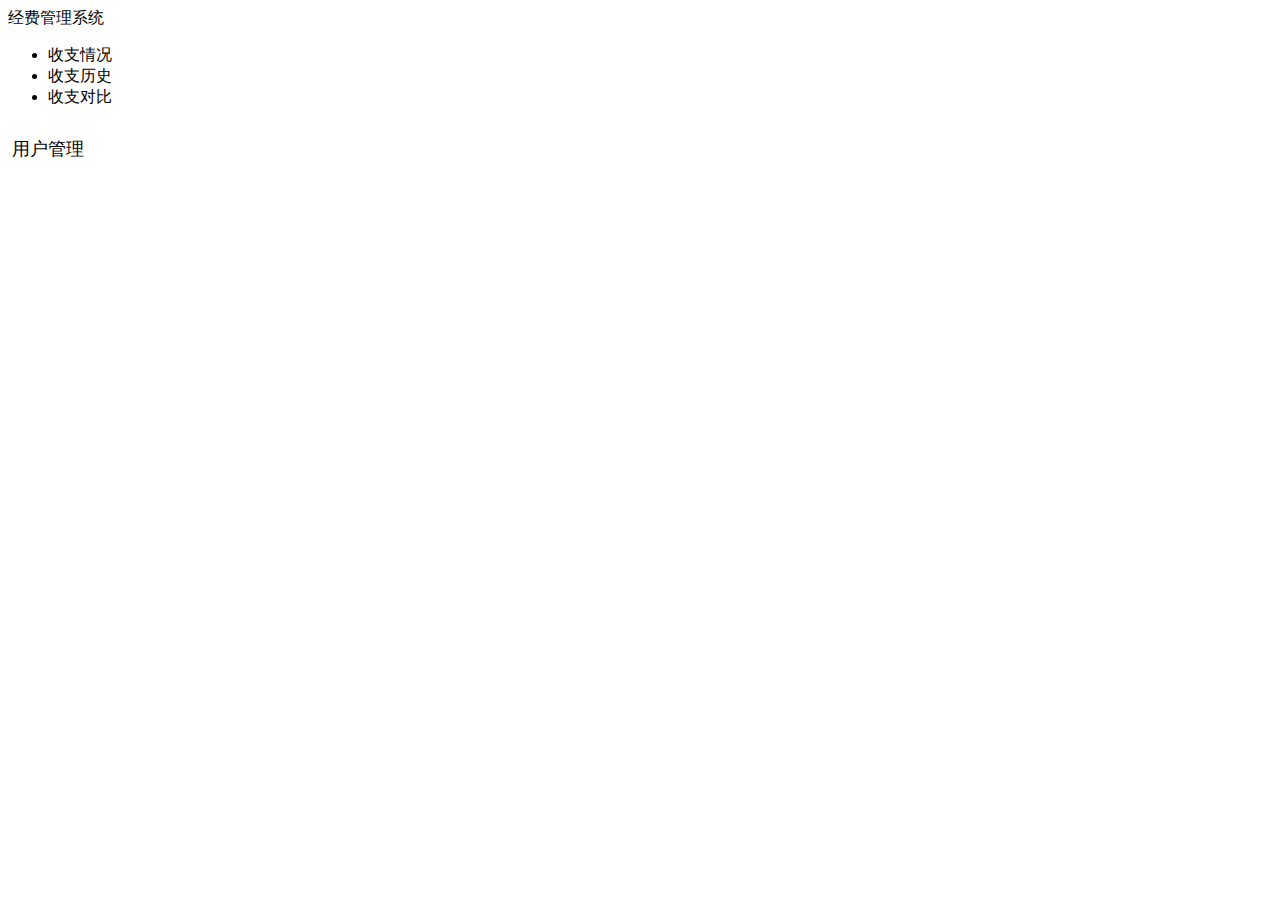
<file: target/classes/templates/main/index.html>
<!DOCTYPE html>
<html xmlns:th="http://www.thymeleaf.org">
<head>
    <title>经费管理系统界面</title>
    <meta charset="utf-8">
    <link th:href="@{/layout/css/header.css}" rel="stylesheet" type="text/css"/>
    <script type="text/javascript" th:src="@{/easyui/jquery.min.js}"></script>
    <script type="text/javascript" th:inline="javascript">
        $(function(){
            var count = 0;
            $("#user-logo").click(function(){
                if(count%2==0){
                     $("#manage-target").css("display","block");
                     count++;
                }
                else{
                     $("#manage-target").css("display","none");
                     count++;
                }
            });
        });
    </script>
</head>
<body>
    <div class="header">
        <div class="tip-name">经费管理系统</div>
        <div class="wht-lis">
            <ul class="table-line">
                <li><a class="typeColor-as" id="typeColor-as">收支情况</a></li>
                <li><a class="typeColor-as" id="typeColor-bs">收支历史</a></li>
                <li><a class="typeColor-as" id="typeColor-cs">收支对比</a></li>
            </ul>
        </div>
        <div class="user-logout">
            <div style="width:80px;height:55px;float:left;text-align:center;"><div style="width:80px;height:13px;"></div>
                <a th:if="${session.typeId}=='1'" class="user-list-info" th:href="@{/indexAction/userList}" style="font-size:18px;width:80px;margin: 0 auto;text-decoration:none;">用户管理</a>
            </div>
            <div style="width:180px;height:55px;float:right;">
                <img th:src="@{/layout/images/user-logo.png}" id="user-logo">
                <div style="text-align: center;width: 50px;float: right;margin: 12px 82px 0px 0px;">
                    <span th:if="${session.typeId}=='1'" style="margin-left:10px;" th:text="${session.admin.username}"></span>
                    <span th:if="${session.typeId}=='0'" style="margin-left:10px;" th:text="${session.user.username}"></span>
                </div>
                <ul id="manage-target" style="display: none;text-decoration:none;"><li><a th:href="@{/system/logout}">退出/注销</a></li></ul>
            </div>
        </div>
    </div>
    <div class="mid-content">
        <div class="mainbody" id="Income" style="position: absolute;">
            <iframe  th:src="@{/iframe/income}" name="Income" width="100%" height="640px" style="scrolling: auto;frameborder: no;border: 0;marginwidth: 0;marginheight: 0;scrolling: no;allowtransparency: yes;"></iframe>
        </div>
        <div class="mainbody" id="Linechart" style="position: absolute;display:none;">
            <iframe  th:src="@{/iframe/Linechart}" name="Linechart" width="100%" height="660px" style="scrolling: auto;frameborder: no;border: 0;marginwidth: 0;marginheight: 0;scrolling: no;allowtransparency: yes;"></iframe>
        </div>
        <div class="mainbody" id="Piechart" style="position: absolute;display:none;">
            <iframe  th:src="@{/iframe/Piechart}" name="Piechart" width="100%" height="660px" style="scrolling: auto;frameborder: no;border: 0;marginwidth: 0;marginheight: 0;scrolling: no;allowtransparency: yes;"></iframe>
        </div>
    </div>
</body>
<script type="text/javascript">
      $(function(){
            $("#typeColor-as").click(function(){
                $("#typeColor-as").css("background","#E01818");
                $("#typeColor-bs").css("background","#252D47");
                $("#typeColor-cs").css("background","#252D47");
                $("#Linechart").hide();
                $("#Piechart").hide();
                $("#Income").show();
            });
            $("#typeColor-bs").click(function(){
                $("#typeColor-bs").css("background","#E01818");
                $("#typeColor-as").css("background","#252D47");
                $("#typeColor-cs").css("background","#252D47");
                $("#Income").hide();
                $("#Piechart").hide();
                $("#Linechart").show();
            });
            $("#typeColor-cs").click(function(){
                $("#typeColor-cs").css("background","#E01818");
                $("#typeColor-bs").css("background","#252D47");
                $("#typeColor-as").css("background","#252D47");
                $("#Income").hide();
                $("#Linechart").hide();
                $("#Piechart").show();
            });
        });
    </script>
</html>
</file>
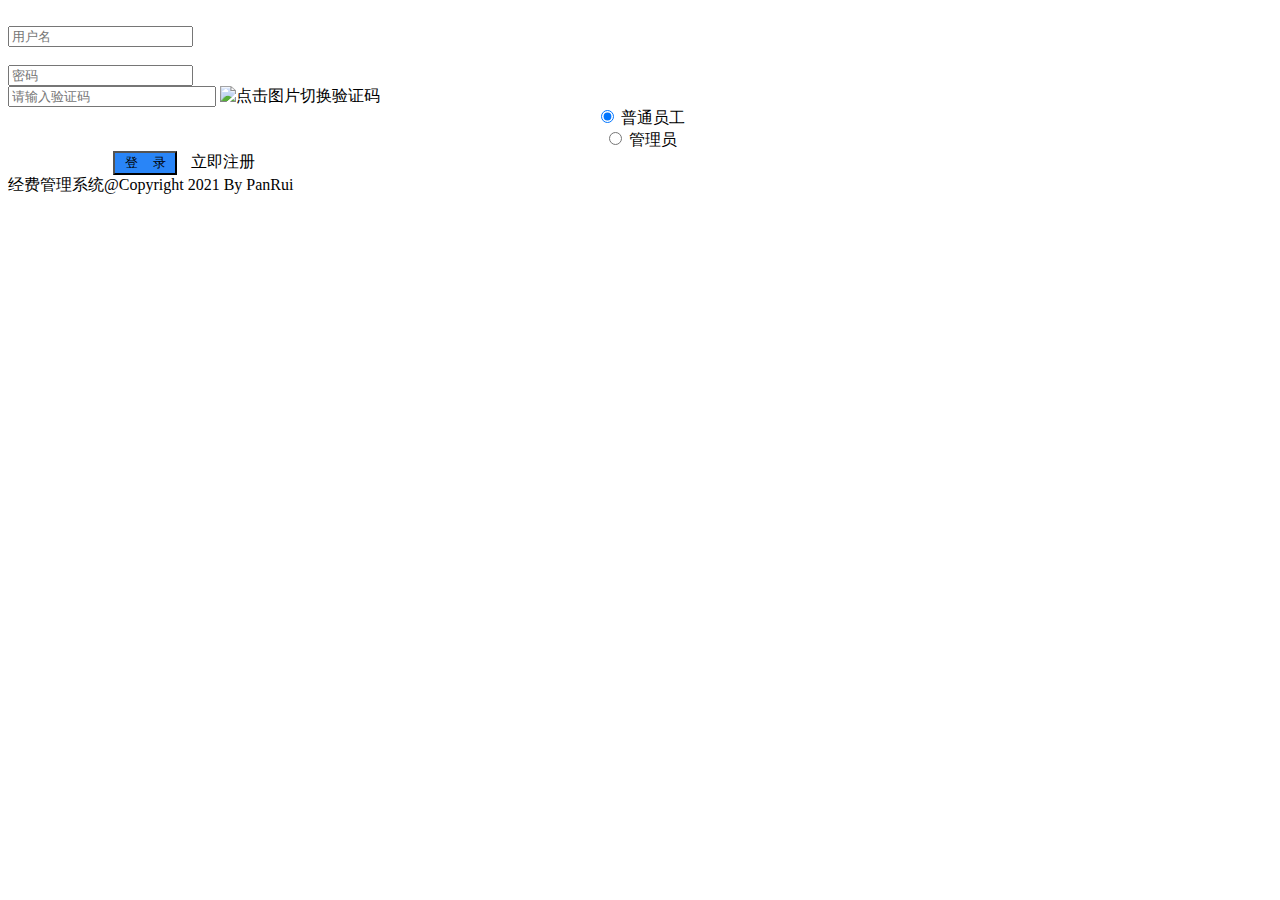
<file: target/classes/templates/login.html>
<!DOCTYPE html>
<html xmlns:th="http://www.thymeleaf.org">
<head>
    <meta charset="utf-8">
    <meta name="renderer" content="webkit|ie-comp|ie-stand">
    <meta http-equiv="X-UA-Compatible" content="IE=edge,chrome=1">
    <meta name="viewport" content="width=device-width,initial-scale=1,minimum-scale=1.0,maximum-scale=1.0,user-scalable=no" />
    <meta http-equiv="Cache-Control" content="no-siteapp" />
    <link th:href="@{/h-ui/css/H-ui.min.css}" rel="stylesheet" type="text/css" />
    <link th:href="@{/h-ui/css/H-ui.login.css}" rel="stylesheet" type="text/css" />
    <link th:href="@{/h-ui/lib/icheck/icheck.css}" rel="stylesheet" type="text/css" />
    <link th:href="@{/h-ui/lib/Hui-iconfont/1.0.1/iconfont.css}" rel="stylesheet" type="text/css" />
    <link rel="stylesheet" type="text/css" th:href="@{/easyui/themes/default/easyui.css}">
    <link rel="stylesheet" type="text/css" th:href="@{/easyui/themes/icon.css}">
    <script type="text/javascript" th:src="@{/easyui/jquery.min.js}"></script>
    <script type="text/javascript" th:src="@{/h-ui/js/H-ui.js}"></script>
    <script type="text/javascript" th:src="@{/h-ui/lib/icheck/jquery.icheck.min.js}"></script>
    <script type="text/javascript" th:src="@{/easyui/jquery.easyui.min.js}"></script>
    <script type="text/javascript" th:inline="javascript">
    $(function(){
        //点击图片切换验证码，console控制台打印路径
        $("#vcodeImg").click(function(){
            var uri = /*[[@{/system/checkCode}]]*/;
            this.src = uri + '?t=' + new Date().getTime();
            console.log(this.src);
        });
        //登录
        $("#submitBtn").click(function(){
            let dataArray = $("#form").serializeArray();
            var judgeValue = true;//判断值初值为true，代表继续向后台提交
            $.each(dataArray,function(index,item){
                if(!item.value){
                        $.messager.alert("消息提醒","用户名、密码或验证码不能为空！","warning");
                        judgeValue = false;
                        return false;
                }
            });
            if(judgeValue){
                $.ajax({
                    async: false,
                    type: "post",
                    url: /*[[@{/system/login}]]*/,
                    data: dataArray,
                    dataType: "json", //返回数据类型
                    success: function(data){
                        if(data.success){
                            window.location.href = /*[[@{/system/index}]]*/;
                        }else{
                            $.messager.alert("消息提醒", data.message, "warning");
                            $("#vcodeImg").click();//切换验证码
                            $("input[name='code']").val("");//清空验证码输入框
                        }
                    }
                });
            }
        });
	})
</script>
    <title>登录|经费管理系统</title>
    <meta name="keywords" content="经费管理系统">
</head>
<body>

<div class="header" style="display: none;"></div>
<div class="loginWraper">
    <div id="loginform" class="loginBox">
        <form id="form" class="form form-horizontal" method="post">
            <div class="row cl">
                <label class="form-label col-3"><i class="Hui-iconfont">&#xe60d;</i></label>
                <div class="formControls col-8">
                    <input id="username" name="username" type="text" placeholder="用户名" class="input-text radius size-L" required="required">
                </div>
            </div>
            <div class="row cl">
                <label class="form-label col-3"><i class="Hui-iconfont">&#xe63f;</i></label>
                <div class="formControls col-8">
                    <input id="password" name="password" type="password" placeholder="密码" class="input-text radius size-L" required="required">
                </div>
            </div>
            <div class="row cl">
                <div class="formControls col-8 col-offset-3">
                    <input class="input-text size-L" id="code" name="code" type="text" placeholder="请输入验证码" style="width: 200px;" required="required">
                    <img title="点击图片切换验证码" id="vcodeImg" th:src="@{/system/checkCode}"></div>
            </div>

            <div class="mt-20 skin-minimal" style="text-align: center;">
                <div class="radio-box">
                    <input type="radio" id="radio-2" name="typeId" checked value="0" />
                    <label for="radio-1">普通员工</label>
                </div>
                <div class="radio-box">
                    <input type="radio" id="radio-1" name="typeId" value="1" />
                    <label for="radio-2">管理员</label>
                </div>
            </div>

            <div class="row">
                <div class="formControls col-8 col-offset-3">
                    <input id="submitBtn" type="button" class="btn btn-primary radius size-L" value="&nbsp;登&nbsp;&nbsp;&nbsp;&nbsp;录&nbsp;" style="margin-left: 105px;background-color: #2985F7;">
                    <a id="registerBtn" class="btn btn-link" style="margin-left: 10px" th:href="@{/user/registerUser}">立即注册</a>
                </div>
            </div>
        </form>
    </div>
</div>
<div class="footer" >经费管理系统@Copyright 2021 By PanRui</div>
</body>
</html>
</file>
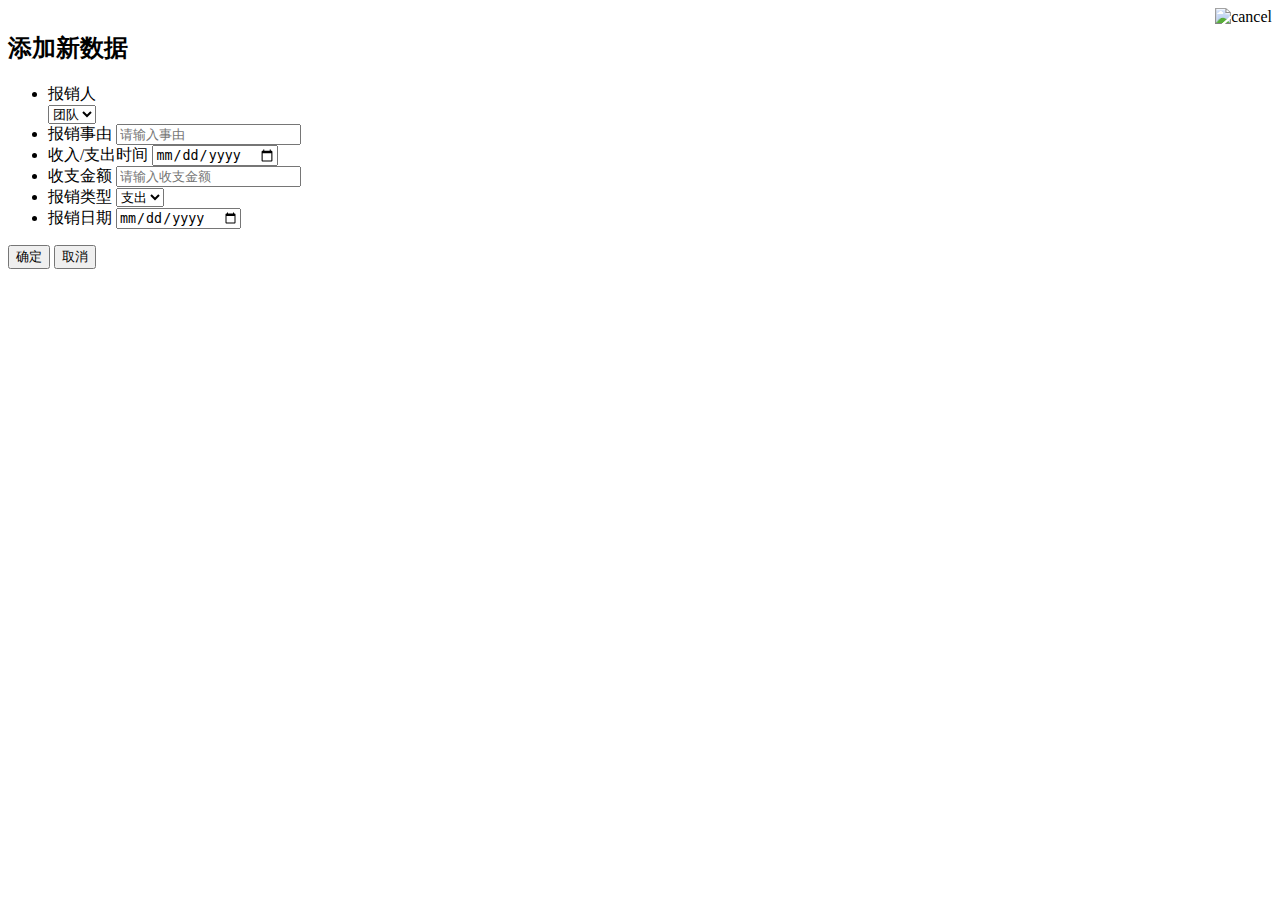
<file: target/classes/templates/list/addlist.html>
<!DOCTYPE html>
<html lang="en" xmlns:th="http://www.thymeleaf.org">
<head>
    <meta charset="UTF-8">
    <meta name="renderer" content="webkit|ie-comp|ie-stand">
    <meta http-equiv="X-UA-Compatible" content="IE=edge,chrome=1">
    <meta name="viewport" content="width=device-width,initial-scale=1,minimum-scale=1.0,maximum-scale=1.0,user-scalable=no" />
    <meta http-equiv="Cache-Control" content="no-siteapp" />
    <title>收支情况</title>
    <link th:href="@{/layout/css/addlist.css}" rel="stylesheet" type="text/css" />
    <script type="text/javascript" th:src="@{/easyui/jquery.min.js}"></script>
    <script type="text/javascript" th:src="@{/h-ui/js/H-ui.js}"></script>
    <script type="text/javascript" th:src="@{/h-ui/lib/icheck/jquery.icheck.min.js}"></script>
    <script type="text/javascript" th:src="@{/easyui/jquery.easyui.min.js}"></script>
    <script type="text/javascript" th:inline="javascript">
        $(function(){
            function backToIndex(){
                $(".content-out", window.parent.document).css("position","absolute");
                $(".content-out", window.parent.document).css("opacity","1");
                $(".content-out", window.parent.document).css("z-index","1");
                $("#addlist", window.parent.document).css("position","relative");
                $("#addlist", window.parent.document).css("z-index","-1");
                $("#addlist", window.parent.document).hide();
            }
            $("#but-bnt").click(function(){
                backToIndex();
            });
            $("#bnt-con").click(function() {
                let dataArray = $("#financeInfo").serializeArray();
                let judgeValue = true;
                $.each(dataArray, function (index, item) {
                    if (!item.value) {
                        $.messager.alert("消息提醒", "经费信息列表不能为空！", "warning");
                        judgeValue = false;
                        return false;
                    }
                });
                if(judgeValue){
                    $.ajax({
                        async: false,
                        type: "get",
                        url: /*[[@{/indexAction/addFinanceInfo}]]*/,
                        data: dataArray,
                        dataType: "json",
                        success: function(data){
                            if(data[true]!=null){
                                backToIndex();
                                $.messager.alert("消息提醒", "经费列表添加成功", "warning");
                            }else{
                                $("input[class='finance-text']").val("");
                                $.messager.alert("消息提醒", "经费列表添加失败", "warning");
                            }
                        }
                    });
                }
            });
        });
    </script>
</head>
<body>
<div class="outsider">
    <div class="add-title">
        <div style="height: 4px;"><img id="img-bnt" th:src="@{/layout/images/cancel.png}" style="float: right;" alt="cancel"></div>
        <h2>添加新数据</h2>
    </div>
    <form method="get" id="financeInfo">
        <div class="add-selection">
            <ul>
                <li><div class="each-selected"><span>报销人</span>
                        <div class="pre-select">
                            <select name="claimerValue">
                                <option selected="selected" value="0">团队</option>
                                <option value="1">个人</option>
                            </select>
                        </div>
                    </div>
                </li>
                <li><div class="each-selected"><span>报销事由</span>
                        <input class="finance-text" name="reasonValue" type="text" placeholder="请输入事由">
                    </div>
                </li>
                <li><div class="each-selected"><span>收入/支出时间</span>
                        <input class="finance-text" name="createTime" type="date" placeholder="请输入收入/支出时间">
                    </div>
                </li>
                <li><div class="each-selected"><span>收支金额</span>
                        <input class="finance-text" name="sumValue" type="text" placeholder="请输入收支金额">
                    </div>
                </li>
                <li><div class="each-selected"><span>报销类型</span>
                        <select name="typeValue">
                            <option selected="selected" value="1">支出</option>
                            <option value="2">收入</option>
                        </select>
                    </div>
                </li>
                <li><div class="each-selected"><span>报销日期</span>
                        <input class="finance-text" name="updateTime" type="date" placeholder="请输入时间">
                    </div>
                </li>
            </ul>
        </div>
        <div class="add-button">
            <div class="discount">
                <div class="Bnt-session">
                    <button id="bnt-con" class="bnt-con" type="submit" value="submit">确定</button>
                    <button id="but-bnt" class="bnt-pas" type="button" value="cancel">取消</button>
                </div>
            </div>
        </div>
    </form>
</div>
</body>
</html>
</file>
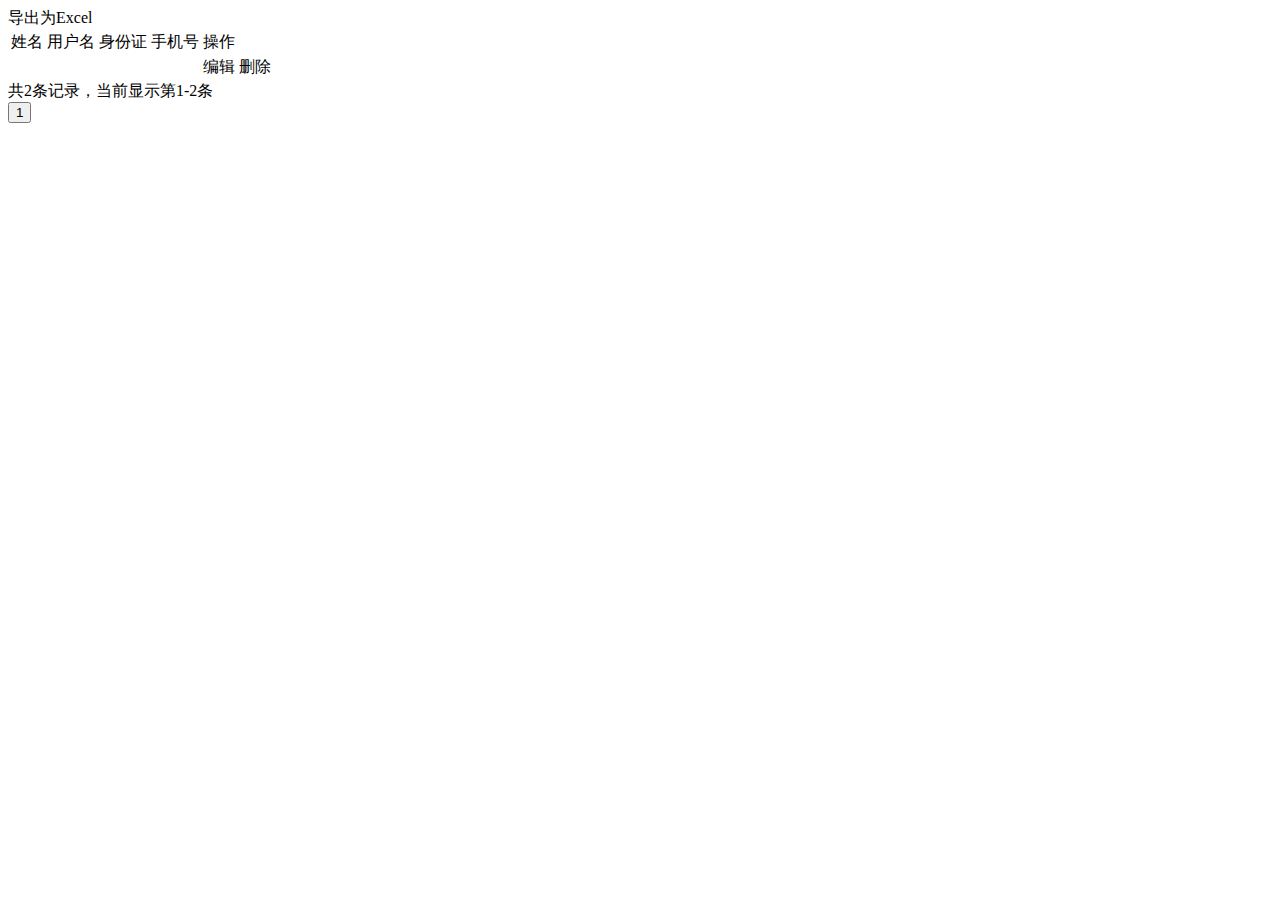
<file: target/classes/templates/list/userlist.html>
<!DOCTYPE html>
<html lang="en" xmlns:th="http://www.thymeleaf.org">
<head>
    <meta charset="UTF-8">
    <title>用户列表</title>
    <meta charset="utf-8">
    <link th:href="@{/layout/css/userlist.css}" rel="stylesheet" type="text/css" />
    <script type="text/javascript" th:src="@{/easyui/jquery.min.js}"></script>
    <script type="text/javascript" th:inline="javascript">
        $(function(){
            $("tr:even").css("background","#ECF1F9");
            $("tr:odd").css("background","#FFFFFF");
        })
    </script>
</head>
<body>
    <div class="content">
        <div class="usr-top"><div class="right-map"><a>导出为Excel</a></div></div>
        <div class="usr-mid">
            <div>
                <table>
                    <tr>
                        <td>姓名<span class="arrow asc"></span></td>
                        <td>用户名<span class="arrow dsc"></span></td>
                        <td>身份证<span class="arrow dsc"></span></td>
                        <td>手机号<span class="arrow dsc"></span></td>
                        <td>操作<span class="arrow dsc"></span></td>
                    </tr>
                    <tr th:each="listUsers:${listUsers}">
                        <td th:text="${listUsers.name}"></td>
                        <td th:text="${listUsers.username}"></td>
                        <td th:text="${listUsers.phone}"></td>
                        <td th:text="${listUsers.identity}"></td>
                        <td>
                            <a th:href="@{/admin/preUpdateUser(id=${listUsers.uid})}">编辑</a>
                            <a th:href="@{/admin/deleteUser(id=${listUsers.uid})}">删除</a>
                        </td>
                    </tr>
                </table>
            </div>
        </div>
        <div class="usr-bom">
            <div class="words">共2条记录，当前显示第1-2条</div>
            <button class="btm" value="1">1</button>
        </div>
    </div>
</body>
</html>
</file>
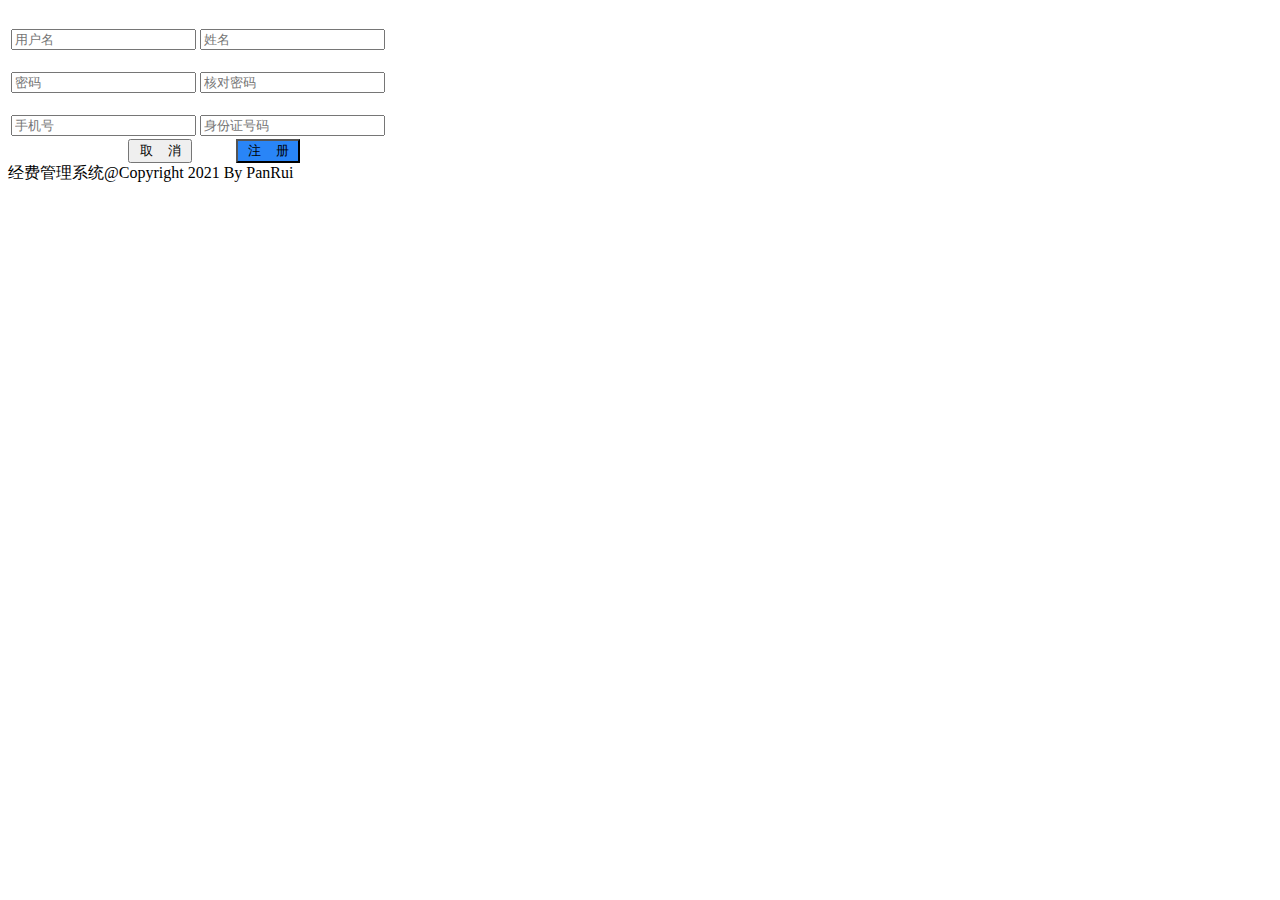
<file: target/classes/templates/register/register.html>
<!DOCTYPE html>
<html xmlns:th="http://www.thymeleaf.org">
<head>
    <meta charset="UTF-8">
    <meta name="renderer" content="webkit|ie-comp|ie-stand">
    <meta http-equiv="X-UA-Compatible" content="IE=edge,chrome=1">
    <meta name="viewport" content="width=device-width,initial-scale=1,minimum-scale=1.0,maximum-scale=1.0,user-scalable=no" />
    <meta http-equiv="Cache-Control" content="no-siteapp" />
    <title>新用户注册界面</title>
    <link rel="shortcut icon" href="favicon.ico"/>
    <link rel="bookmark" href="favicon.ico"/>
    <link th:href="@{/h-ui/css/H-ui.min.css}" rel="stylesheet" type="text/css" />
    <link th:href="@{/h-ui/css/H-ui.register.css}" rel="stylesheet" type="text/css" />
    <link th:href="@{/h-ui/lib/icheck/icheck.css}" rel="stylesheet" type="text/css" />
    <link th:href="@{/h-ui/lib/Hui-iconfont/1.0.1/iconfont.css}" rel="stylesheet" type="text/css" />
    <link rel="stylesheet" type="text/css" th:href="@{/easyui/themes/default/easyui.css}">
    <link rel="stylesheet" type="text/css" th:href="@{/easyui/themes/icon.css}">
    <script type="text/javascript" th:src="@{/easyui/jquery.min.js}"></script>
    <script type="text/javascript" th:src="@{/h-ui/js/H-ui.js}"></script>
    <script type="text/javascript" th:src="@{/h-ui/lib/icheck/jquery.icheck.min.js}"></script>
    <script type="text/javascript" th:src="@{/easyui/jquery.easyui.min.js}"></script>
    <script type="text/javascript" th:inline="javascript">
    <!--th:inline内联获取model模板数据-->
    $(function(){
        function checkPassword(password){
            let regPass = /^(?=.*\d)(?=.*[A-Z])(?=.*[a-z])(?=.*[\x21-\x2f\x3a-\x40\x5b-\x60\x7B-\x7F])[\da-zA-Z\x21-\x2f\x3a-\x40\x5b-\x60\x7B-\x7F]{6,16}$/;
            return regPass.test(password);
        }
        function confirmPassword(OldPassword){
            var old_pass = $("#password").val();
            return old_pass===OldPassword;

        }
        function checkPhone(phone){
            var regPhone = /^1[3456789]\d{9}$/;
            return regPhone.test(phone);
        }
        function checkIdentity(identity) {
            var format = /^(([1][1-5])|([2][1-3])|([3][1-7])|([4][1-6])|([5][0-4])|([6][1-5])|([7][1])|([8][1-2]))\d{4}(([1][9]\d{2})|([2]\d{3}))(([0][1-9])|([1][0-2]))(([0][1-9])|([1-2][0-9])|([3][0-1]))\d{3}[0-9xX]$/;
            //号码规则校验
            if(!format.test(identity)){
                return false;
            }
            //区位码校验
            //出生年月日校验   前正则限制起始年份为1900;
            var year = identity.substr(6,4),//身份证年
                month = identity.substr(10,2),//身份证月
                date = identity.substr(12,2),//身份证日
                time = Date.parse(month+'-'+date+'-'+year),//身份证日期时间戳date
                now_time = Date.parse(new Date()),//当前时间戳
                dates = (new Date(year,month,0)).getDate();//身份证当月天数
            if(time>now_time||date>dates){
                return false;
            }
            //校验码判断
            var c = [7,9,10,5,8,4,2,1,6,3,7,9,10,5,8,4,2];   //系数
            var b = ['1','0','X','9','8','7','6','5','4','3','2'];  //校验码对照表
            var identity_array = identity.split("");
            var sum = 0;
            for(var k=0;k<17;k++){
                sum+=parseInt(identity_array[k])*parseInt(c[k]);
            }
            return identity_array[17].toUpperCase() === b[sum % 11].toUpperCase();
        }
        //注册
        $("#registerBtn").click(function(){
            let dataArray = $("#form").serializeArray();
            var judgeValue = true;//判断值初值为true，代表继续向后台提交
            $.each(dataArray,function(index,item){
                if(!item.value){
                        $.messager.alert("消息提醒","个人信息不能为空！","warning");
                        judgeValue = false;
                        return false;
                }else {
                    switch (index){
                        case 0:if(item.value.length>8){ $.messager.alert("消息提醒","用户名长度不能超过8！","warning");judgeValue = false;return false;}break;
                        case 1:if(item.value.length>6){ $.messager.alert("消息提醒","姓名长度不能超过4！","warning");judgeValue = false;return false;}break;
                        case 2:if(!checkPassword(item.value)){ $.messager.alert("消息提醒","密码必须包含大小写字母、特殊字符且长度在8~16之间！","warning");judgeValue = false;return false;}break;
                        case 3:if(!confirmPassword(item.value)){ $.messager.alert("消息提醒","确认密码错误！","warning");judgeValue = false;return false;}break;
                        case 4:if(!checkPhone(item.value)){ $.messager.alert("消息提醒","手机号码错误！","warning");judgeValue = false;return false;}break;
                        case 5:if(!checkIdentity(item.value)){ $.messager.alert("消息提醒","身份证号码错误！","warning");judgeValue = false;return false;}break;
                }
            }
            });
            if(judgeValue){
                $.ajax({
                    async: false,
                    type: "post",
                    url: /*[[@{/user/addUser}]]*/,
                    data: dataArray,
                    dataType: "json", //返回数据类型
                    success: function(data){
                        if(data.success){
                            window.location.href = /*[[@{/login}]]*/;
                        }else{
                            $.messager.alert("消息提醒", data.message, "warning");
                            $("input").val("");//清空所有信息
                        }
                    }
                });
            }
        });
        $("#cancelBtn").click(function(){
            window.location.href = /*[[@{/login}]]*/;
        });
    })
    </script>
    <title>注册|经费管理系统</title>
    <meta name="keywords" content="经费管理系统">
</head>
<body>
<div class="header" style="display: none;"></div>
<div class="registerWraper">
    <div id="registerform" class="registerBox">
        <form id="form" class="form form-horizontal" method="post">
            <table>
                <tr>
                    <td>
                        <div class="row cl" id="push-ps-01">
                            <label class="form-label col-3"><i class="Hui-iconfont">&#xe60d;</i></label>
                            <div class="formControls col-8">
                                <input id="username" name="username" type="text" placeholder="用户名" class="input-text radius size-L" required="required">
                            </div>
                        </div>
                    </td>
                    <td>
                        <div class="row cl" id="push-ls-01">
                            <label class="form-label col-3"><i class="Hui-iconfont">&#xe62c;</i></label>
                            <div class="formControls col-8">
                                <input id="name" name="name" type="text" placeholder="姓名" class="input-text radius size-L" required="required">
                            </div>
                        </div>
                    </td>
                </tr>
                <tr>
                    <td>
                        <div class="row cl" id="push-ps-02">
                            <label class="form-label col-3"><i class="Hui-iconfont">&#xe63f;</i></label>
                            <div class="formControls col-8">
                                <input id="password" name="password" type="password" placeholder="密码" class="input-text radius size-L" required="required">
                            </div>
                        </div>
                    </td>
                    <td>
                        <div class="row cl" id="push-ls-02">
                            <label class="form-label col-3"><i class="Hui-iconfont">&#xe6e0;</i></label>
                            <div class="formControls col-8">
                                <input id="confirm_password" name="confirm_password" type="password" placeholder="核对密码" class="input-text radius size-L" required="required">
                            </div>
                        </div>
                    </td>
                </tr>
                <tr>
                    <td>
                        <div class="row cl" id="push-ps-03">
                            <label class="form-label col-3"><i class="Hui-iconfont">&#xe696;</i></label>
                            <div class="formControls col-8">
                                <input id="phone" name="phone" type="text" placeholder="手机号" class="input-text radius size-L" required="required">
                            </div>
                        </div>
                    </td>
                    <td>
                        <div class="row cl" id="push-ls-03">
                            <label class="form-label col-3"><i class="Hui-iconfont">&#xe602;</i></label>
                            <div class="formControls col-8">
                                <input id="identity" name="identity" type="text" placeholder="身份证号码" class="input-text radius size-L" required="required">
                            </div>
                        </div>
                    </td>
                </tr>
            </table>
            <div class="row">
                <div class="formControls col-8 col-offset-3">
                    <input id="cancelBtn" type="button" class="btn btn-secondary radius size-L" value="&nbsp;取&nbsp;&nbsp;&nbsp;&nbsp;消&nbsp;" style="margin-left: 120px;">
                    <input id="registerBtn" type="button" class="btn btn-primary radius size-L" value="&nbsp;注&nbsp;&nbsp;&nbsp;&nbsp;册&nbsp;" style="margin-left: 40px;background-color: #2985F7;">
                </div>
            </div>
        </form>
    </div>
</div>
<div class="footer" >经费管理系统@Copyright 2021 By PanRui</div>
</body>
</html>
</file>
